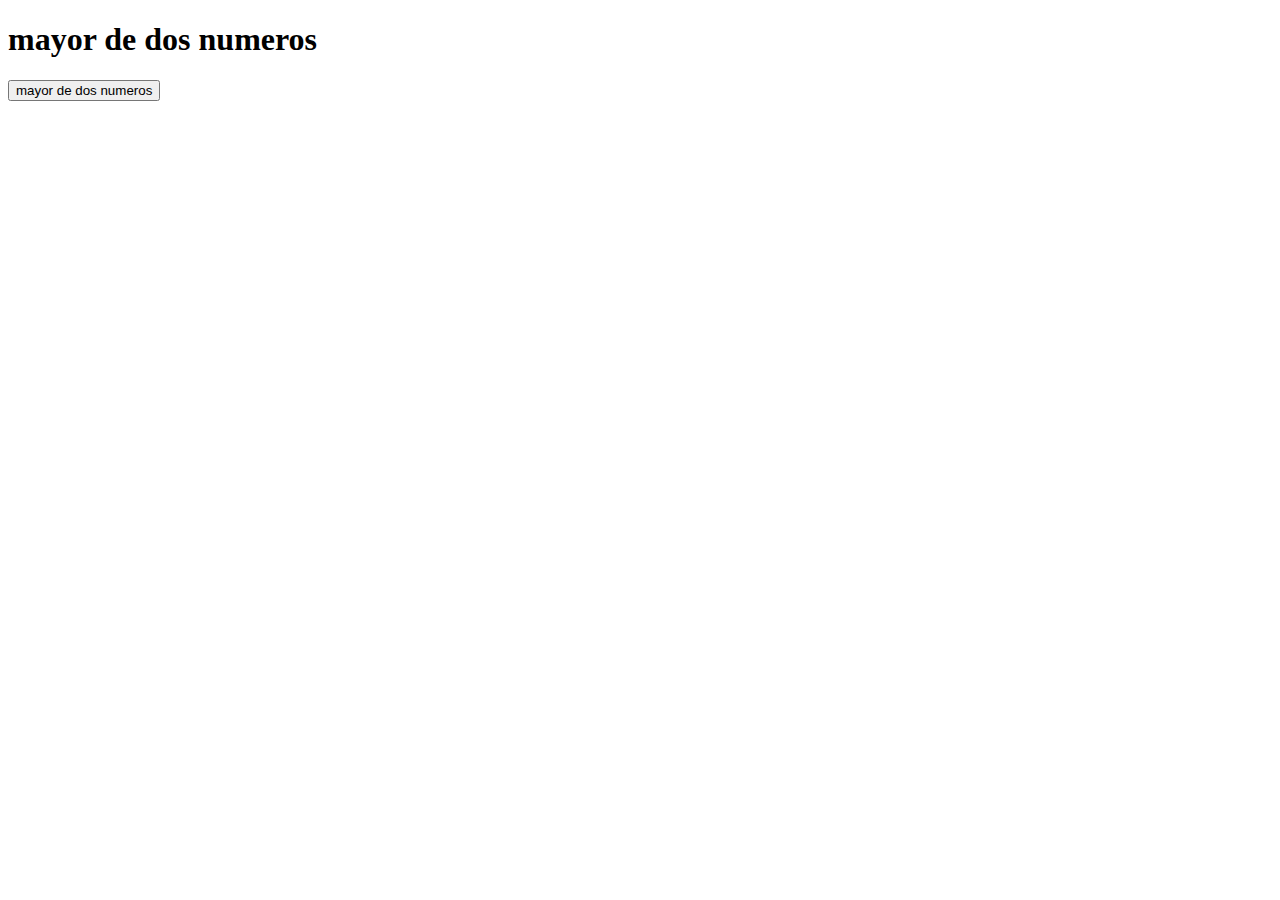
<file: index.html>
<!DOCTYPE html>
<html lang="en">
<head>
      <meta charset="UTF-8">
      <meta name="viewport" content="width=device-width, initial-scale=1.0">
      <title>Cual de los dos numeros es mayor</title>
</head>
<body>
      <h1>mayor de dos numeros</h1>
      <button onclick="mayordedosnumeros()">mayor de dos numeros</button>
      <p id = "resultado"></p>


      <script>
            function mayordedosnumeros(){
                  const numero1 = prompt("ingrese el primer numero:");
                  const numero2 = prompt("ingrese segundo numero");

                  const num1 = parseFloat(numero1);
                  const num2 = parseFloat(numero2);

                  if(num1 > num2){
                        document.getElementById("resultado").innerText = `El numero mayor es: ${num1} `
                  }else if(num1 < num2){
                        document.getElementById("resultado").innerText = `El numero mayor es: ${num2}`
                  }else {
                        document.getElementById("resultado").innerText = `Ambos numeros son iguales`
                  }
            }











      </script> 
</body>
</html>
</file>
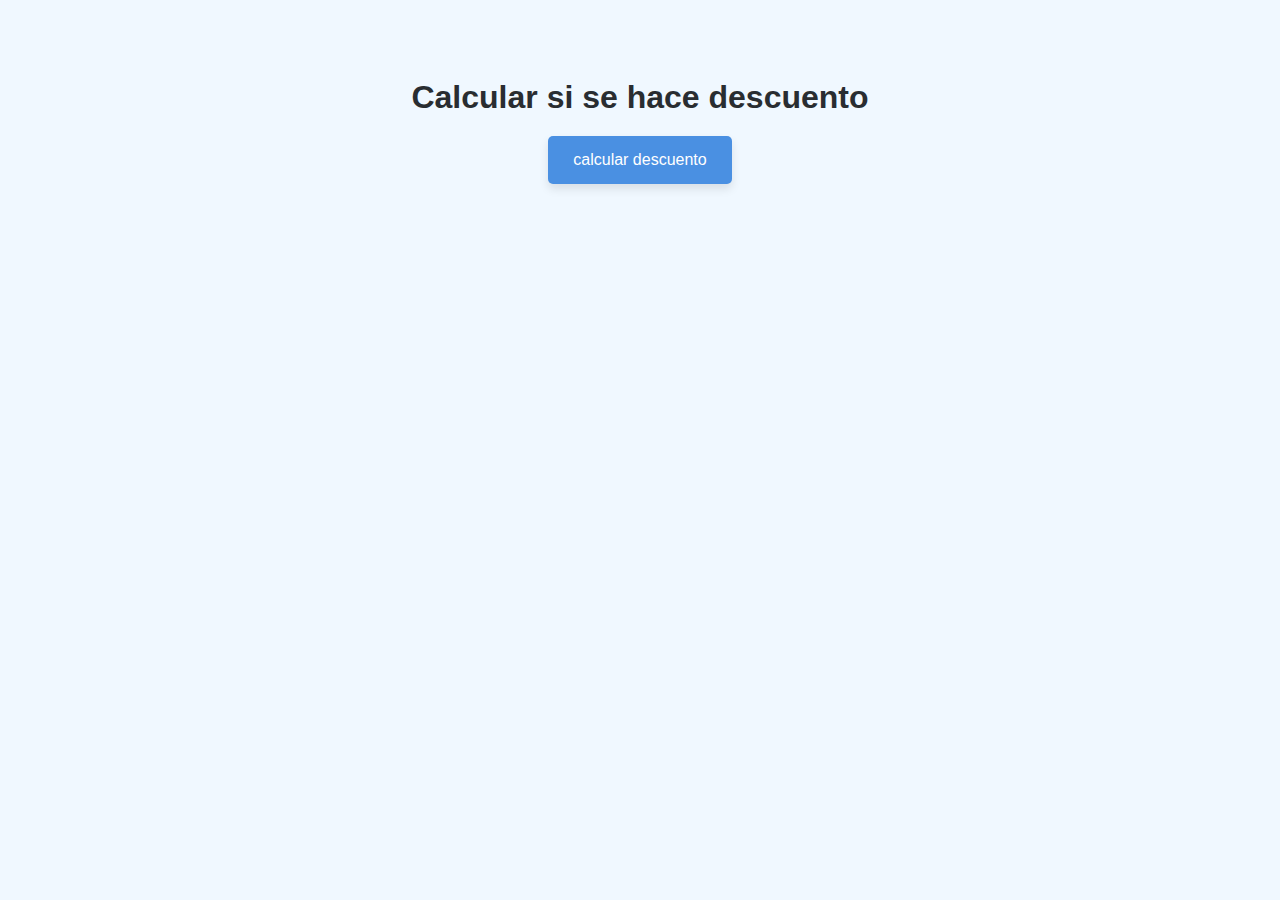
<file: almacen.html>
<!DOCTYPE html>
<html lang="en">
<head>
      <meta charset="UTF-8">
      <meta name="viewport" content="width=device-width, initial-scale=1.0">
      <title>Almacen de cadena ventas</title>
      <link rel="stylesheet" href="style.css">
</head>
<body>
      <h1>Calcular si se hace descuento</h1>
      <button onclick="descuento()">calcular descuento</button>
      <p id="resultado"></p>
      
      <script>

            function descuento(){
                  const precio = prompt("Ingrese el precio del articulo")
                  const precio2 = prompt("Ingrese el precio del articulo 2")
                  const precio3 = prompt("Ingrese el precio del articulo 3")
                  const precio4 = prompt("Ingrese el precio del articulo 4")
                  const precio5 = prompt("Ingrese el precio del articulo 5")
                  
                  const resultado = parseFloat(precio) + parseFloat(precio2) + parseFloat(precio3) + parseFloat(precio4) + parseFloat(precio5);
                  const resultado2 = parseFloat(resultado) * 30 / 100;
                  const resultado3 = parseFloat(resultado) - parseFloat (resultado2);

                  if (resultado >= 3000000){
                        document.getElementById("resultado").innerText = ` El precio total es de ${resultado} y con el descuento del 30% es de : ${resultado3} `;

                  }else if (resultado < 3000000){
                        document.getElementById("resultado").innerText = `El precio total es de ${resultado}`;
                  }
                       
                
            }
      </script>
</body>
</html>
</file>
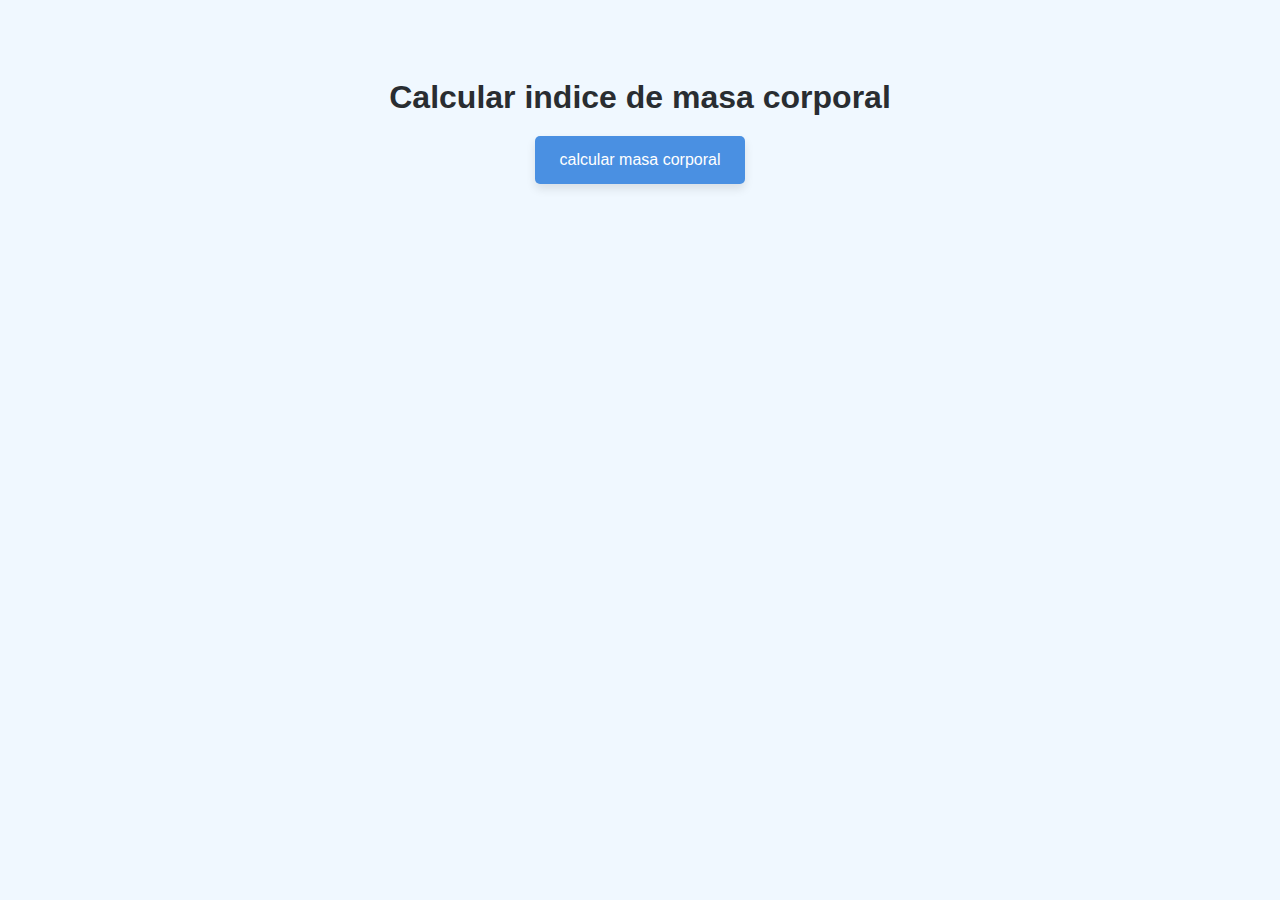
<file: masa.html>
<!DOCTYPE html>
<html lang="en">
<head>
      <meta charset="UTF-8">
      <meta name="viewport" content="width=device-width, initial-scale=1.0">
      <title>Document</title>
      <link rel="stylesheet" href="style.css">
</head>
<body>
      <h1>Calcular indice de masa corporal</h1>
      <button onclick="imc()">calcular masa corporal</button>
      <p id="masa"></p>
      <!-- peso de una persona en kg por la estatura al cuadrado -->
      <script>

            function imc(){
                  const peso = prompt("Ingrese su peso en kg :")
                  const estatura = prompt("Ingrese su estatura en metros :")
                 
                  
                  const resultado = parseFloat(peso) / (parseFloat(estatura) * parseFloat(estatura));
                 

                  if (resultado < 18.5){
                        document.getElementById("masa").innerText = ` Su peso es: ${resultado}. El paciente tiene bajo peso a lo que se recomienda Comer con más frecuencia: come 5 o 6 comidas pequeñas en lugar de 2 o 3 grandes  `;

                  }else if (resultado >= 18.5 && resultado < 24.9){
                        document.getElementById("masa").innerText = `Su peso es: ${resultado}. El paciente tiene un peso normal a lo que se recomienda conservar una dieta estable y actividad fisica moderada`;

                  }else if (resultado >= 25 && resultado < 29.9){
                        document.getElementById("masa").innerText = `Su peso es: ${resultado}. El paciente tiene sobrepeso a lo que se recomienda realizar actividad fisica constante y una dieta balanceada baja en calorias`;

                  }else if (resultado >= 30 && resultado < 34.9){
                        document.getElementById("masa").innerText = `Su peso es: ${resultado}. El paciente tiene obesidad grado I a lo que se recomienda realizar actividad fisica de forma intensiva y una dieta balanceada sin carbohidratos y calorias`;
                  }
                       
                
            }
      </script>
      
</body>
</html>
</file>
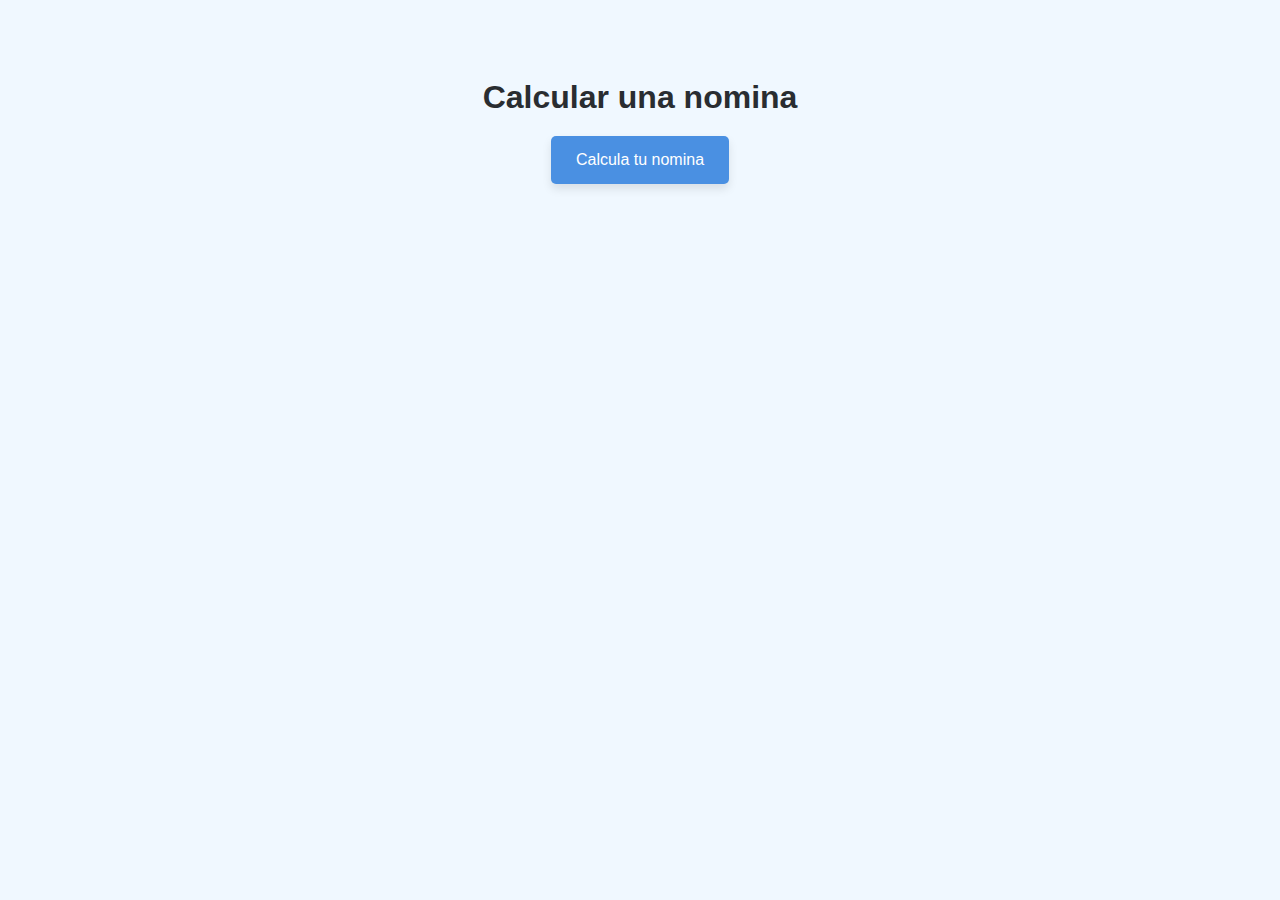
<file: nomina.html>
<!DOCTYPE html>
<html lang="en">
<head>
      <meta charset="UTF-8">
      <meta name="viewport" content="width=device-width, initial-scale=1.0">
      <link rel="stylesheet" href="style.css">
      <title>nomina</title>
</head>
<body>
      <h1>Calcular una nomina</h1>
      <button onclick="nomina()">Calcula tu nomina</button>
      <p id="salario"></p>

   
      
      <script>
            
                  
            function nomina(){
                  
                  const documento = prompt("Ingrese su numero de documento: ")
                  const nombres = prompt("Ingrese sus nombres y apellidos: ")
                  const dias = prompt("Ingrese los días trabajdos: ")
                  const horasD = prompt("Ingrese la cantidad de horas extras diurnas: ")
                  const horasN = prompt("Ingrese la cantidad de horas extras nocturnas: ")
                  const SubTrans = 162000
                  const salarioMinimo = 1300000
                  
                  
                  const salarioBase = parseFloat(salarioMinimo) / 30 * parseFloat(dias);
                  const horasExtrasD = (salarioMinimo/ 240) * parseFloat(horasD) * 1.25;
                  const horasExtrasN = (salarioMinimo/ 240) * parseFloat(horasN) * 1.75;
                  const total = salarioBase + horasExtrasD + horasExtrasN + SubTrans;

                  const salud = salarioMinimo * 0.04;
                  const pension = salarioMinimo * 0.04;
                  const totalPago = total - salud - pension;
                  

                  document.getElementById("salario").innerText = `nombre empleado es: ${nombres}
                  El numero de documento es: ${documento}
                  Salario minimo: 1.300.000
                  Salario base : ${salarioBase}
                  Dias trabajados: ${dias}
                  Horas trabajas: ${horasD}  
                  Valor de horas extra diurnas: ${horasExtrasD}
                  Horas trabajas: ${horasN}   
                  Valor de horas extra nocturnas: ${horasExtrasN}
                  Valor devengado ${total}
                  Valor salud: ${salud}   valor pension: ${pension}
                  Total salario: ${totalPago}`
                 
      
                  

               

                 

             
                       
                
            }
            
      </script>
      
</body>
</html>
</file>
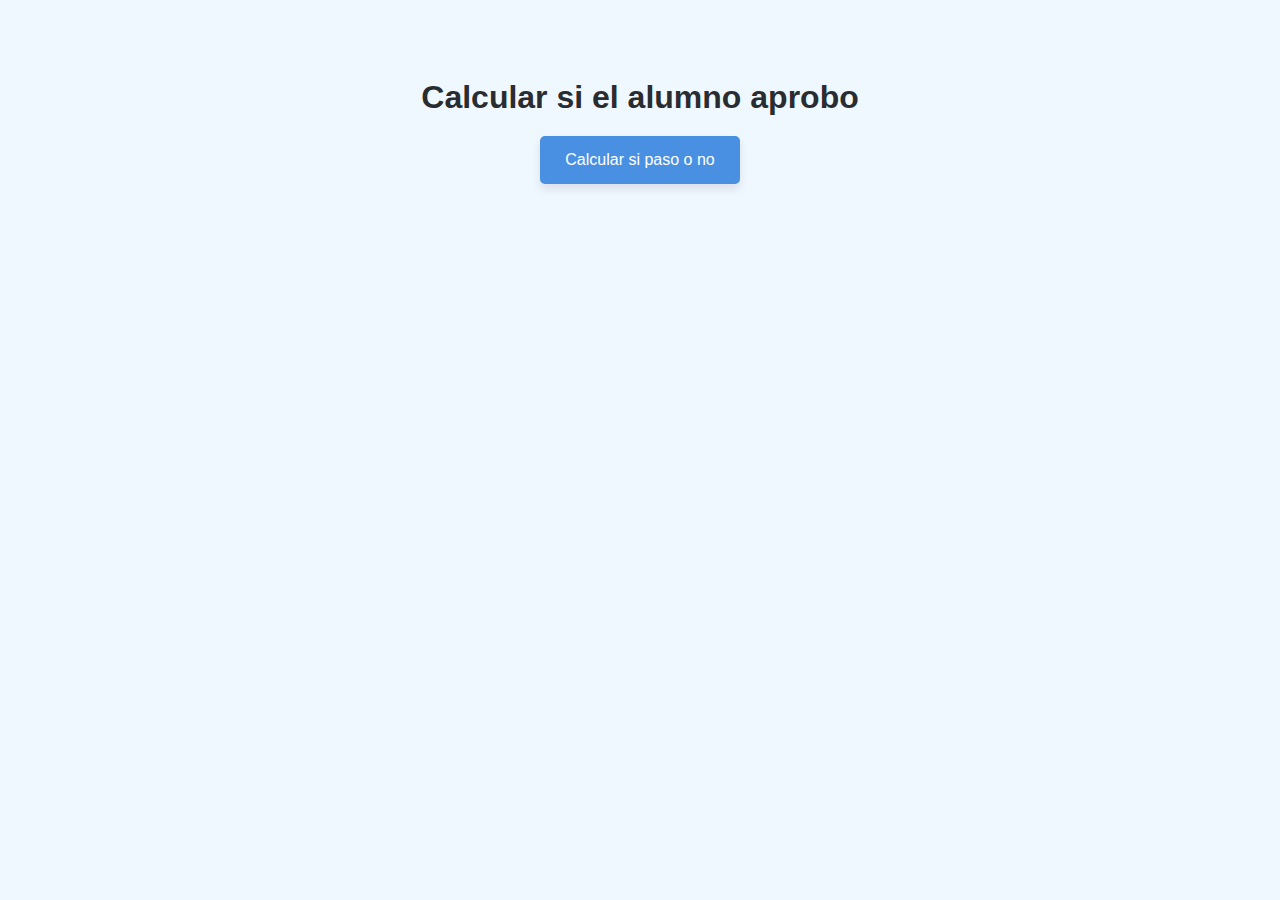
<file: notasUni.html>
<!DOCTYPE html>
<html lang="en">
<head>
      <meta charset="UTF-8">
      <meta name="viewport" content="width=device-width, initial-scale=1.0">
      <link rel="stylesheet" href="style.css">
      <title>Aprobo o Reprobo</title>
</head>
<body>
      <h1>Calcular si el alumno aprobo</h1>
      <button onclick="Calcular()">Calcular si paso o no</button>
      <p id="resultado"></p>

            <script>
            function Calcular (){
                  const asig1 = prompt("ingrese la nota de ciencias")
                  const asig2 = prompt("ingrese la nota de matematicas")
                  const asig3 = prompt ("ingrese la nota de calculo")
                  const asig4 = prompt("ingrese la nota de derechos")
                  const asig5 = prompt("ingrese la nota de investigacion")
                  const asig6 = prompt ("ingrse la nota de trigonometria")
                  const asig7 = prompt("ingrese la nota de emprendimiento ")
                  const asig8 = prompt ("ingrese la nota de geometria")

                  const formula = parseFloat(asig1) + parseFloat(asig2) + parseFloat(asig3) + parseFloat(asig4) + parseFloat(asig5) + parseFloat(asig6) + parseFloat (asig7) + parseFloat(asig8) ;
                  const formula2 = parseFloat(formula) / 8;
                  if(formula2 > 3){
                        document.getElementById("resultado").innerText= `aprobo con un promedio de  ${formula2}`
                  }else if (formula2 < 3){
                        document.getElementById("resultado").innerText = `reprobo con un promedio de ${formula2}`
                  }
                        
                  
            
            }







      </script>
      
</body>
</html>
</file>
<file: style.css>
body {
      font-family: Arial, sans-serif;
      background-color: #f0f8ff;
      color: #333;
      text-align: center;
      padding: 50px;
  }
  
  h1 {
      color: #292d31;
      margin-bottom: 20px;
      font-size: 2em;
  }
  
  button {
      background-color: #4a90e2;
      color: white;
      border: none;
      padding: 15px 25px;
      font-size: 16px;
      cursor: pointer;
      border-radius: 5px;
      box-shadow: 0px 5px 10px rgba(0, 0, 0, 0.1);
      transition: background-color 0.3s;
  }
  
  button:hover {
      background-color: #357ABD;
  }
  
  #resultado {
      font-size: 1.5em;
      margin-top: 20px;
      color: #333;
  }
</file>
